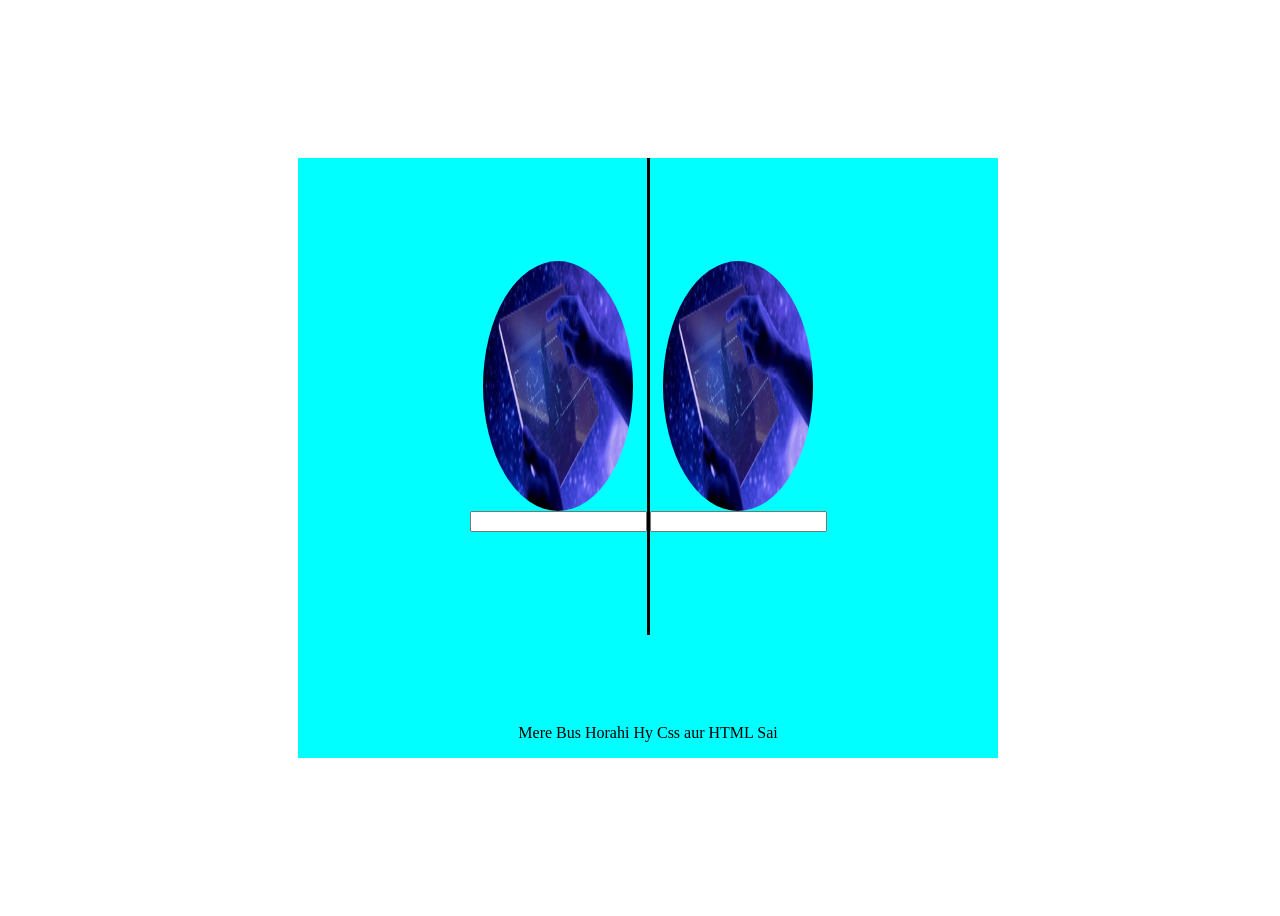
<file: code3/index.html>
<!DOCTYPE html>
<html lang="en">
<head>
    <meta charset="UTF-8">
    <meta name="viewport" content="width=device-width, initial-scale=1.0">
    <link rel="stylesheet" href="style.css">
    <title>Document</title>
</head>
<body>
    <div class="parent">
       <div class="wrap"> <div class="child1">
             <img src="../backgroung.jpeg" alt="Background Image Link" width="150">
             <input type="text">
        </div>
        <div class="child2">
             <img src="../backgroung.jpeg" alt="Background Image Link" width="150">
             <input type="text">
        </div></div>
        <p>Mere Bus Horahi Hy Css aur HTML Sai</p>
    </div>
</body>
</html>
</file>
<file: code3/style.css>
body{
    height: 100vh;
    width: 100%;
    display: flex;
    justify-content: center;
    align-items: center;
}
.parent{
    height: 600px;
    width: 700px;
    background-color: aqua;
    display: flex;
    flex-direction: column;
    align-items: center;
    gap: 20px;
    overflow: hidden;
    
}
.wrap{
    height: 90%;
    display: flex;
flex-direction: row;
}
.child1{
    height: 90%;
    display: flex;
    flex-direction: column;
    flex:1;
    align-items: center;
    justify-content: center;
    border-right: 3px solid black;
}

.child2{
 height: 90%;
    display: flex;
    flex:1;
    flex-direction: column;
    align-items: center;
    justify-content: center;
}
img{
    border-radius: 50%;
    height: 250px;
}
.p{
    margin-top: auto;
}
</file>
